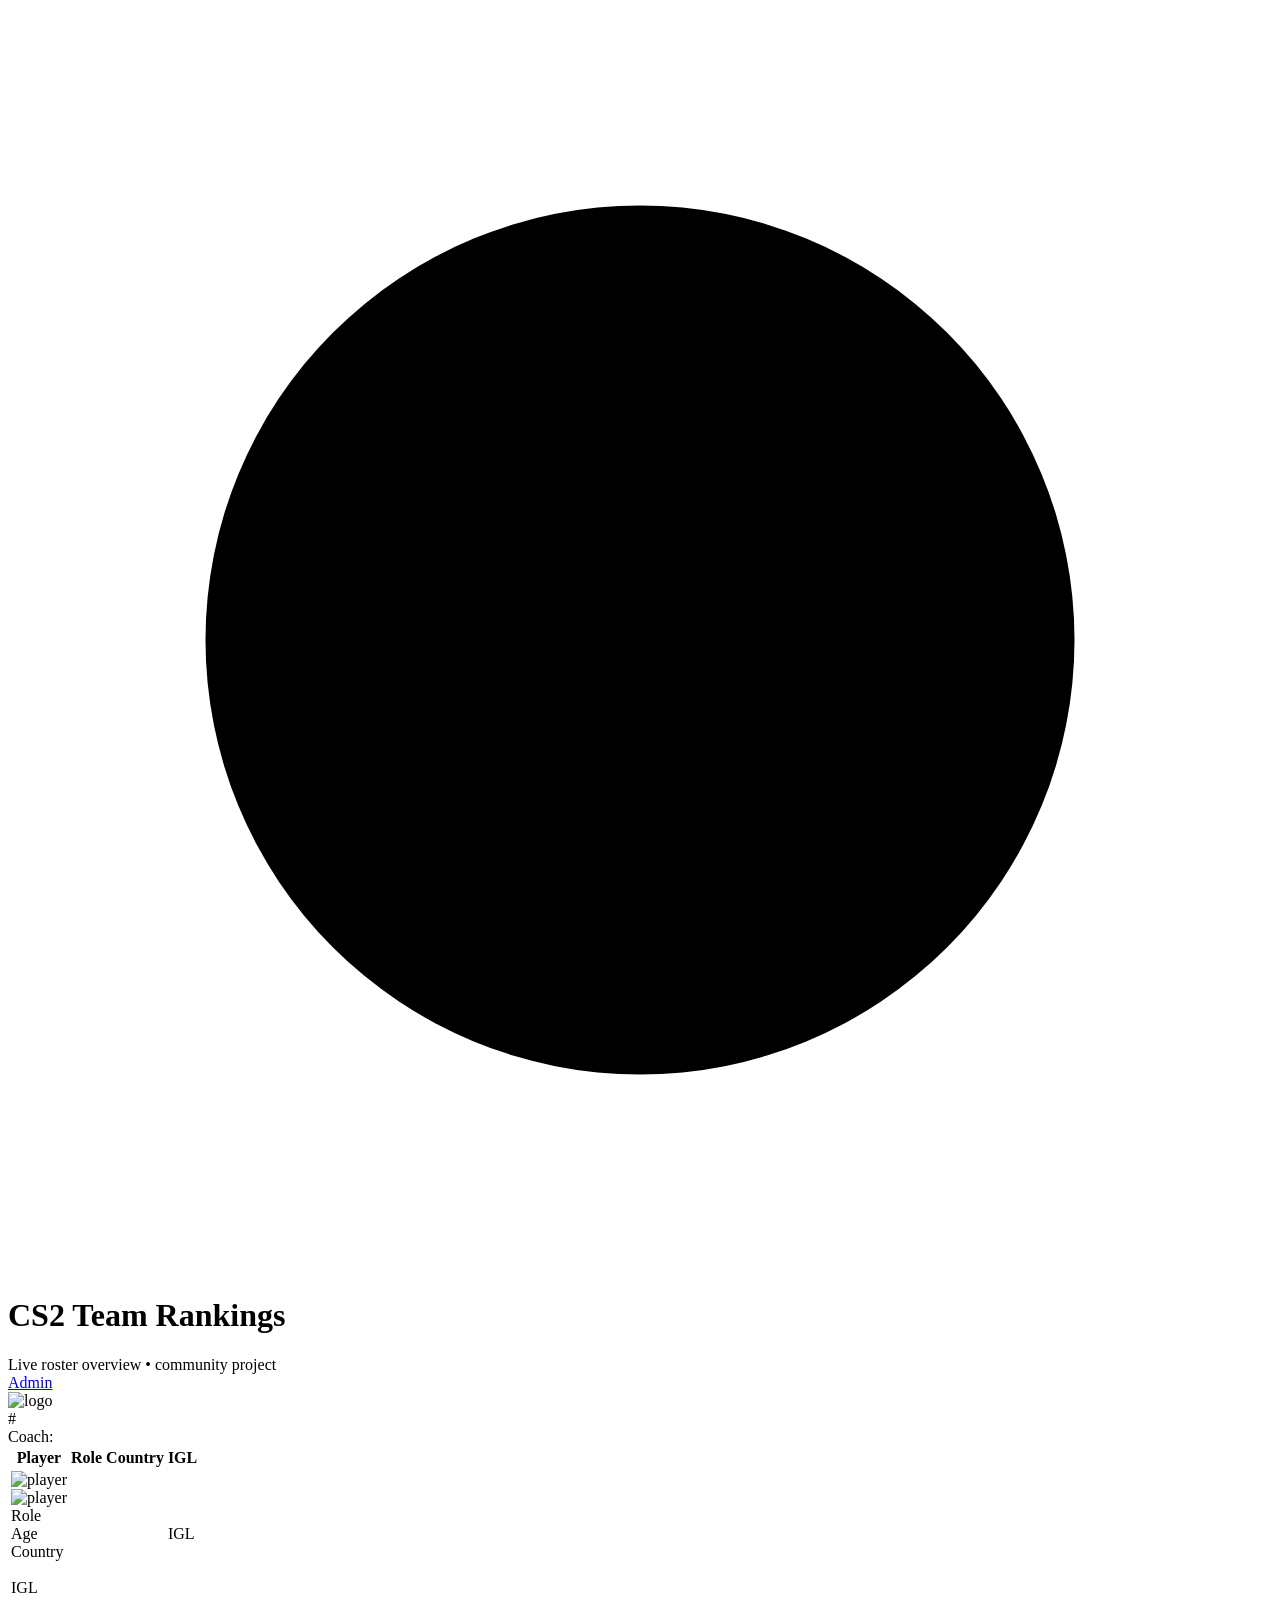
<file: CS2Teams/target/classes/templates/index.html>
<!DOCTYPE html>
<html xmlns:th="http://www.thymeleaf.org">
<head>
    <meta charset="utf-8"/>
    <title>CS2 Teams — Public</title>
    <link rel="stylesheet" th:href="@{/css/site.css}">
</head>
<body>
<header class="header-bar">
    <div class="brand">
        <svg class="brand-mark" viewBox="0 0 64 64" aria-hidden="true">
            <circle cx="32" cy="32" r="22" class="ring"/>
            <path d="M32 8v8M32 48v8M8 32h8M48 32h8" class="ticks"/>
            <circle cx="32" cy="32" r="3" class="dot"/>
        </svg>
        <div class="brand-text">
            <h1 class="brand-title">CS2 Team Rankings</h1>
            <div class="brand-sub">Live roster overview • community project</div>
        </div>
    </div>
    <nav class="header-actions">
        <a class="btn" href="/admin">Admin</a>
    </nav>
</header>

<main>
    <div class="grid">
        <!-- Team card -->
        <div class="card" th:each="t : ${teams}">
            <div class="row">
                <img class="logo" th:if="${t.logoUrl}" th:src="${t.logoUrl}" alt="logo"/>
                <div>
                    <div class="title">
                        <div class="team-name" th:text="${t.name}"></div>
                        <div class="rank"
                             th:if="${t.worldRank != null}"
                             th:classappend="${t.worldRank <= 5} ? ' rank-top'">
                            <span>#</span><span th:text="${t.worldRank}"></span>
                        </div>
                    </div>
                    <div class="muted" th:if="${t.coachName}">
                        Coach: <span th:text="${t.coachName}"></span>
                    </div>
                    <div class="muted" th:text="${t.country}"></div>
                </div>
            </div>

            <!-- Active roster -->
            <table class="roster">
                <thead>
                <tr><th>Player</th><th>Role</th><th>Country</th><th>IGL</th></tr>
                </thead>
                <tbody>
                <tr class="player-row hoverable" th:each="m : ${t.memberships}" th:if="${m.active}">
                    <td>
                        <div class="player player-pop">
                            <a th:href="@{/players/{id}(id=${m.player.id})}" class="player-link">
                                <img class="avatar" th:if="${m.player.photoUrl}" th:src="${m.player.photoUrl}" alt="player"
                                     onerror="this.style.display='none'">
                                <span th:text="${m.player.nickname}"></span>
                            </a>

                            <!-- Popover -->
                            <div class="player-popover">
                                <div class="pop-row">
                                    <img class="pop-avatar" th:if="${m.player.photoUrl}" th:src="${m.player.photoUrl}" alt="player">
                                    <div class="pop-main">
                                        <div class="pop-head">
                                            <div class="pop-nick" th:text="${m.player.nickname}"></div>
                                        </div>
                                        <div class="pop-full muted" th:text="${m.player.fullName != null ? m.player.fullName : '—'}"></div>
                                    </div>
                                </div>

                                <div class="pop-line"></div>

                                <div class="pop-grid">
                                    <div>
                                        <div class="pop-label">Role</div>
                                        <div class="pop-value" th:text="${m.player.role != null ? m.player.role : '—'}"></div>
                                    </div>
                                    <div>
                                        <div class="pop-label">Age</div>
                                        <div class="pop-value" th:text="${m.player.age != null ? m.player.age : '—'}"></div>
                                    </div>
                                    <div>
                                        <div class="pop-label">Country</div>
                                        <div class="pop-value row" style="gap:6px">
                                            <img class="flag"
                                                 th:if="${m.player.countryCode}"
                                                 th:src="${'https://flagcdn.com/24x18/' + #strings.toLowerCase(m.player.countryCode) + '.png'}"
                                                 th:alt="${m.player.countryCode}">
                                            <span th:text="${m.player.country != null ? m.player.country : (m.player.countryCode != null ? m.player.countryCode : '—')}"></span>
                                        </div>
                                    </div>
                                    <div>
                                        <div class="pop-label">IGL</div>
                                        <div class="pop-value" th:text="${m.igl ? 'Yes' : 'No'}"></div>
                                    </div>
                                </div>
                            </div>
                            <!-- /Popover -->
                        </div>
                    </td>

                    <td><span class="chip" th:text="${m.player.role}"></span></td>

                    <td>
                        <div class="row" style="gap:6px">
                            <img class="flag"
                                 th:if="${m.player.countryCode}"
                                 th:src="${'https://flagcdn.com/24x18/' + #strings.toLowerCase(m.player.countryCode) + '.png'}"
                                 th:alt="${m.player.countryCode}">
                            <span th:text="${m.player.countryCode != null ? m.player.countryCode : ''}"></span>
                        </div>
                    </td>

                    <td><span th:if="${m.igl}" class="igl">IGL</span></td>
                </tr>
                </tbody>
            </table>
        </div>
    </div>
</main>
</body>
</html>
</file>
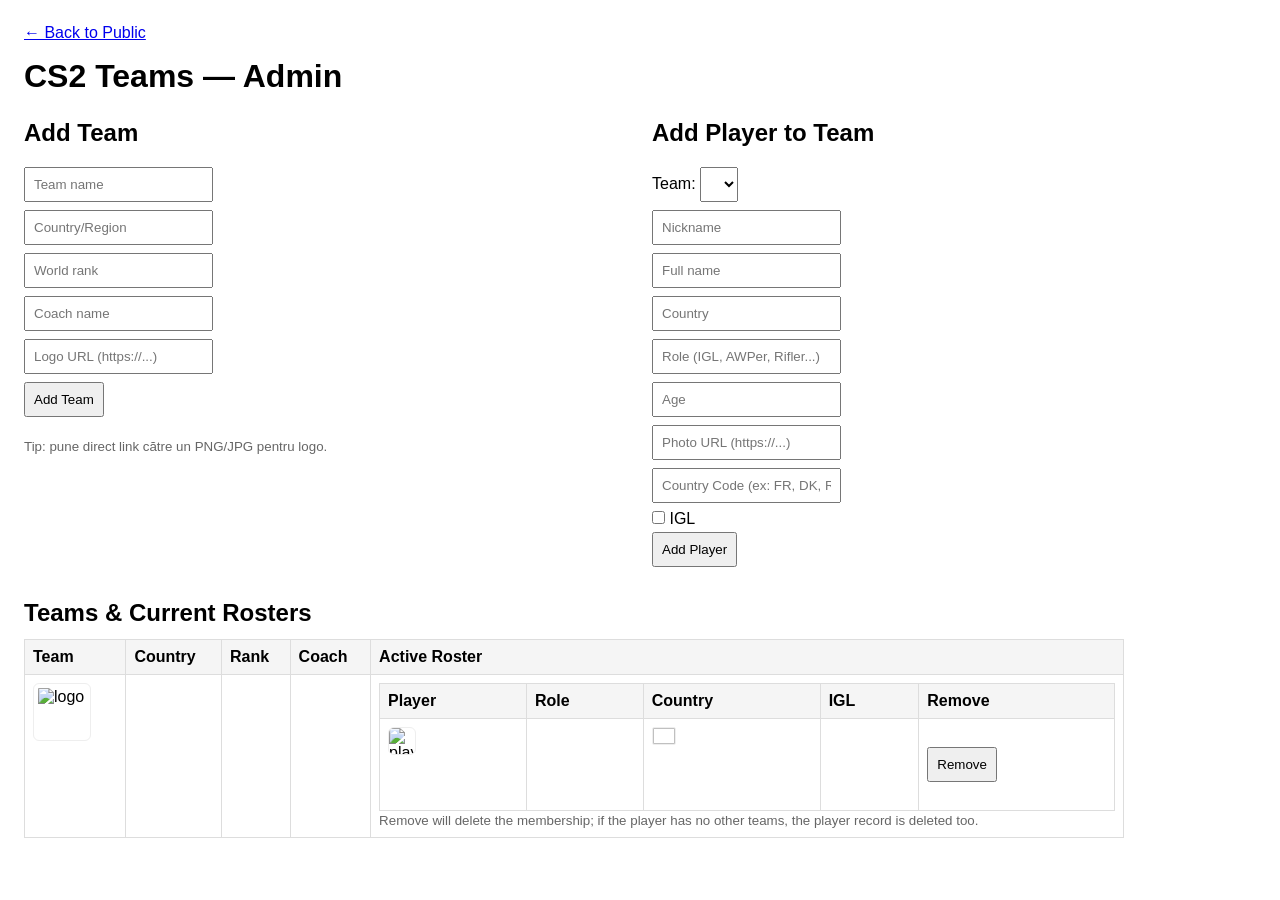
<file: CS2Teams/target/classes/templates/admin.html>
<!DOCTYPE html>
<html xmlns:th="http://www.thymeleaf.org">
<head>
    <meta charset="utf-8"/>
    <title>CS2 Teams — Admin</title>
    <style>
        body{font-family:Arial, sans-serif; margin:24px}
        h1,h2{margin:12px 0}
        form{margin:16px 0}
        input, select, button{padding:8px; margin:4px 0}
        table{border-collapse:collapse; width:100%; max-width:1100px}
        th,td{border:1px solid #ddd; padding:8px; text-align:left; vertical-align:top}
        th{background:#f5f5f5}
        small{color:#666}
        .grid{display:grid; grid-template-columns:1fr 1fr; gap:24px; align-items:start}
        .row{display:flex; align-items:center; gap:8px}
        .logo{width:48px; height:48px; object-fit:contain; border:1px solid #eee; border-radius:6px; padding:4px; background:#fff}
        .avatar{width:26px; height:26px; border-radius:6px; object-fit:cover; border:1px solid #eee; background:#fff}
        .flag{width:22px; height:16px; border-radius:2px; border:1px solid #eee; object-fit:cover; background:#fff}
    </style>
</head>
<body>

<p><a href="/">← Back to Public</a></p>

<h1>CS2 Teams — Admin</h1>

<div class="grid">
    <!-- Add Team -->
    <div>
        <h2>Add Team</h2>
        <form th:action="@{/teams/add}" th:object="${team}" method="post">
            <div><input type="text" th:field="*{name}" placeholder="Team name" required /></div>
            <div><input type="text" th:field="*{country}" placeholder="Country/Region"/></div>
            <div><input type="number" th:field="*{worldRank}" placeholder="World rank"/></div>
            <div><input type="text" th:field="*{coachName}" placeholder="Coach name"/></div>
            <div><input type="url" th:field="*{logoUrl}" placeholder="Logo URL (https://...)" /></div>
            <button type="submit">Add Team</button>
        </form>
        <small>Tip: pune direct link către un PNG/JPG pentru logo.</small>
    </div>

    <!-- Add Player to Team -->
    <div>
        <h2>Add Player to Team</h2>
        <form th:action="@{/players/addToTeam}" method="post">
            <label>Team:
                <select name="teamId" required>
                    <option th:each="t : ${teams}" th:value="${t.id}" th:text="${t.name}"></option>
                </select>
            </label>
            <div><input type="text" name="nickname" placeholder="Nickname" required/></div>
            <div><input type="text" name="fullName" placeholder="Full name"/></div>
            <div><input type="text" name="country" placeholder="Country"/></div>
            <div><input type="text" name="role" placeholder="Role (IGL, AWPer, Rifler...)"/></div>
            <div><input type="number" name="age" placeholder="Age"/></div>
            <div><input type="url" name="photoUrl" placeholder="Photo URL (https://...)" /></div>
            <div><input type="text" name="countryCode" placeholder="Country Code (ex: FR, DK, RO)" maxlength="2" /></div>

            <label><input type="checkbox" name="igl"/> IGL</label>
            <div><button type="submit">Add Player</button></div>
        </form>
    </div>
</div>

<h2>Teams & Current Rosters</h2>
<table>
    <tr>
        <th>Team</th>
        <th>Country</th>
        <th>Rank</th>
        <th>Coach</th>
        <th>Active Roster</th>
    </tr>
    <tr th:each="t : ${teams}">
        <td>
            <div class="row">
                <img class="logo" th:if="${t.logoUrl}" th:src="${t.logoUrl}" alt="logo"/>
                <span th:text="${t.name}"></span>
            </div>
        </td>
        <td th:text="${t.country}"></td>
        <td th:text="${t.worldRank}"></td>
        <td th:text="${t.coachName}"></td>
        <td>
            <table>
                <tr>
                    <th>Player</th>
                    <th>Role</th>
                    <th>Country</th>
                    <th>IGL</th>
                    <th>Remove</th>
                </tr>
                <tr th:each="m : ${t.memberships}">
                    <td th:if="${m.active}">
                        <div class="row">
                            <img class="avatar" th:if="${m.player.photoUrl}" th:src="${m.player.photoUrl}" alt="player"/>
                            <span th:text="${m.player.nickname}"></span>
                        </div>
                    </td>
                    <td th:if="${m.active}" th:text="${m.player.role}"></td>
                    <td th:if="${m.active}">
                        <div class="row">
                            <img class="flag"
                                 th:if="${m.player.countryCode}"
                                 th:src="${'https://flagcdn.com/24x18/' + #strings.toLowerCase(m.player.countryCode) + '.png'}"
                                 th:alt="${m.player.countryCode}">
                            <span th:text="${m.player.country}"></span>
                        </div>
                    </td>
                    <td th:if="${m.active}" th:text="${m.igl ? 'Yes' : 'No'}"></td>
                    <td th:if="${m.active}">
                        <form th:action="@{/teams/{teamId}/remove/{mid}(teamId=${t.id},mid=${m.id})}" method="post"
                              onsubmit="return confirm('Completely remove this player? If not in other teams, the player will be deleted too.');">
                            <button type="submit">Remove</button>
                        </form>
                    </td>
                </tr>
            </table>
            <small>Remove will delete the membership; if the player has no other teams, the player record is deleted too.</small>
        </td>
    </tr>
</table>
</body>
</html>
</file>
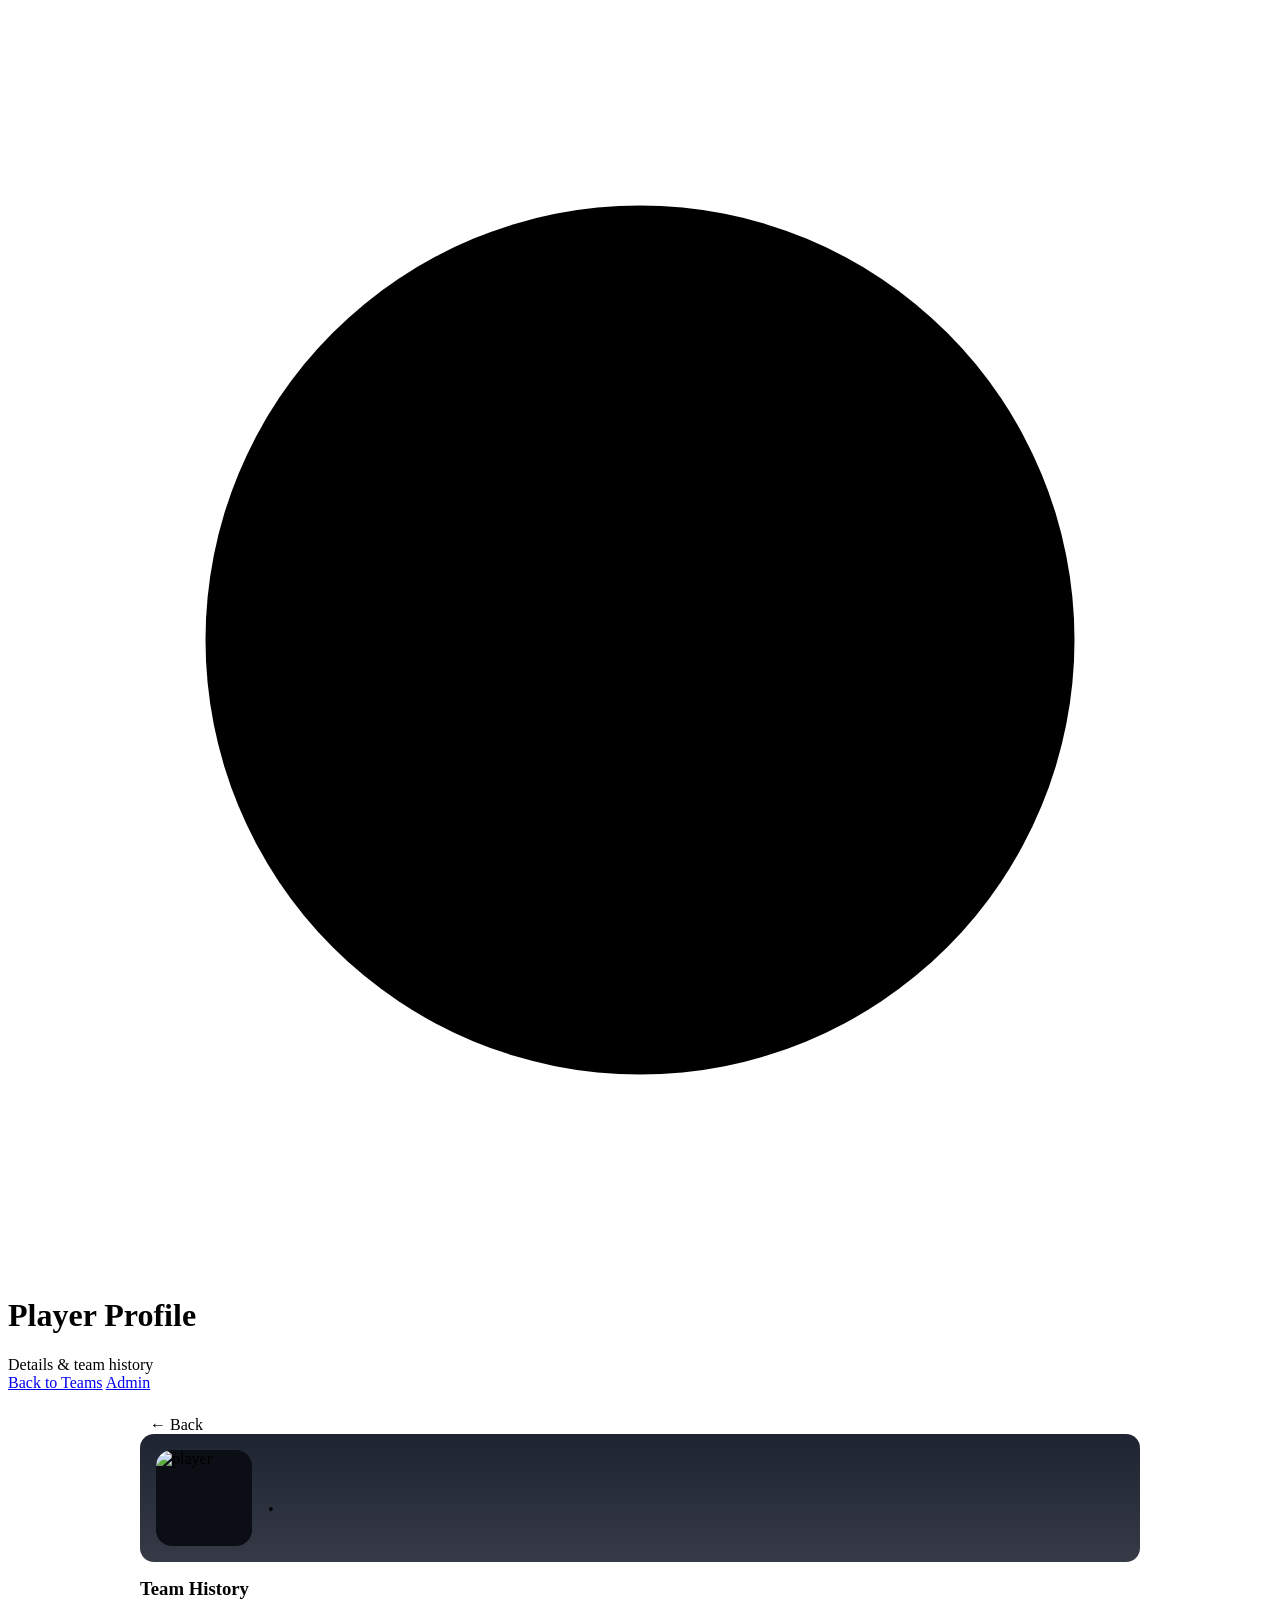
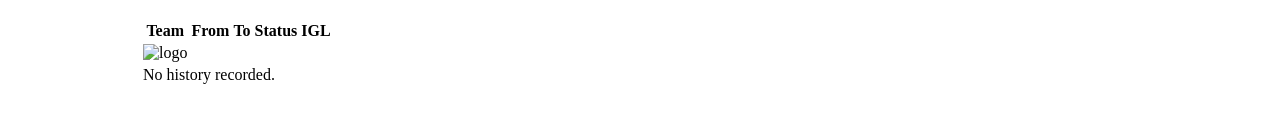
<file: CS2Teams/target/classes/templates/player.html>
<!DOCTYPE html>
<html xmlns:th="http://www.thymeleaf.org">
<head>
    <meta charset="utf-8"/>
    <title th:text="${'Player — ' + player.nickname}">Player</title>
    <link rel="stylesheet" th:href="@{/css/site.css}">
    <style>
        .player-hero{
            display:flex; gap:16px; align-items:center; margin-bottom:16px;
            background:linear-gradient(180deg, rgba(18,24,38,.95), rgba(18,24,38,.85));
            border:1px solid var(--line); border-radius:14px; padding:16px;
            box-shadow: var(--soft);
        }
        .hero-photo{
            width:96px; height:96px; border-radius:16px; object-fit:cover;
            border:1px solid var(--line); background:#0b0e14;
        }
        .hero-title{ display:flex; align-items:center; gap:10px; }
        .hero-name{ font-size:22px; font-weight:800; margin:0; }
        .hero-sub{ color:var(--muted); font-size:13px; }
        .back{ text-decoration:none; color:var(--text); border:1px solid var(--line); padding:6px 10px; border-radius:10px; }
        .back:hover{ border-color:var(--accent); box-shadow:var(--glow); }
    </style>
</head>
<body>
<header class="header-bar">
    <div class="brand">
        <svg class="brand-mark" viewBox="0 0 64 64" aria-hidden="true">
            <circle cx="32" cy="32" r="22" class="ring"/>
            <path d="M32 8v8M32 48v8M8 32h8M48 32h8" class="ticks"/>
            <circle cx="32" cy="32" r="3" class="dot"/>
        </svg>
        <div class="brand-text">
            <h1 class="brand-title">Player Profile</h1>
            <div class="brand-sub">Details & team history</div>
        </div>
    </div>
    <nav class="header-actions">
        <a class="btn" href="/">Back to Teams</a>
        <a class="btn" href="/admin">Admin</a>
    </nav>
</header>

<main style="max-width:1000px; margin:0 auto; padding:24px">
    <a class="back" href="/">← Back</a>

    <section class="player-hero">
        <img class="hero-photo" th:if="${player.photoUrl}" th:src="${player.photoUrl}" alt="player"
             onerror="this.style.display='none'">
        <div>
            <div class="hero-title">
                <h2 class="hero-name" th:text="${player.nickname}"></h2>
                <span class="chip" th:if="${player.role}" th:text="${player.role}"></span>
            </div>
            <div class="hero-sub" th:if="${player.fullName}" th:text="${player.fullName}"></div>

            <div class="row" style="gap:8px; margin-top:6px">
                <div class="row" style="gap:6px">
                    <img class="flag"
                         th:if="${player.countryCode}"
                         th:src="${'https://flagcdn.com/24x18/' + #strings.toLowerCase(player.countryCode) + '.png'}"
                         th:alt="${player.countryCode}">
                    <span th:text="${player.country != null ? player.country : (player.countryCode != null ? player.countryCode : '')}"></span>
                </div>
                <span th:if="${player.age != null}" class="muted">•</span>
                <span th:if="${player.age != null}" class="muted" th:text="${'Age ' + player.age}"></span>
            </div>
        </div>
    </section>

    <section class="card">
        <h3 style="margin-top:0">Team History</h3>
        <table>
            <thead>
            <tr><th>Team</th><th>From</th><th>To</th><th>Status</th><th>IGL</th></tr>
            </thead>
            <tbody>
            <tr th:each="m : ${history}">
                <td>
                    <div class="row">
                        <img class="logo" th:if="${m.team.logoUrl}" th:src="${m.team.logoUrl}" alt="logo">
                        <span th:text="${m.team.name}"></span>
                    </div>
                </td>
                <td th:text="${m.startDate}"></td>
                <td th:text="${m.endDate != null ? m.endDate : '—'}"></td>
                <td th:text="${m.active ? 'Active' : 'Inactive'}"></td>
                <td th:text="${m.igl ? 'Yes' : 'No'}"></td>
            </tr>
            <tr th:if="${#lists.isEmpty(history)}">
                <td colspan="5" class="muted">No history recorded.</td>
            </tr>
            </tbody>
        </table>
    </section>
</main>
</body>
</html>
</file>
